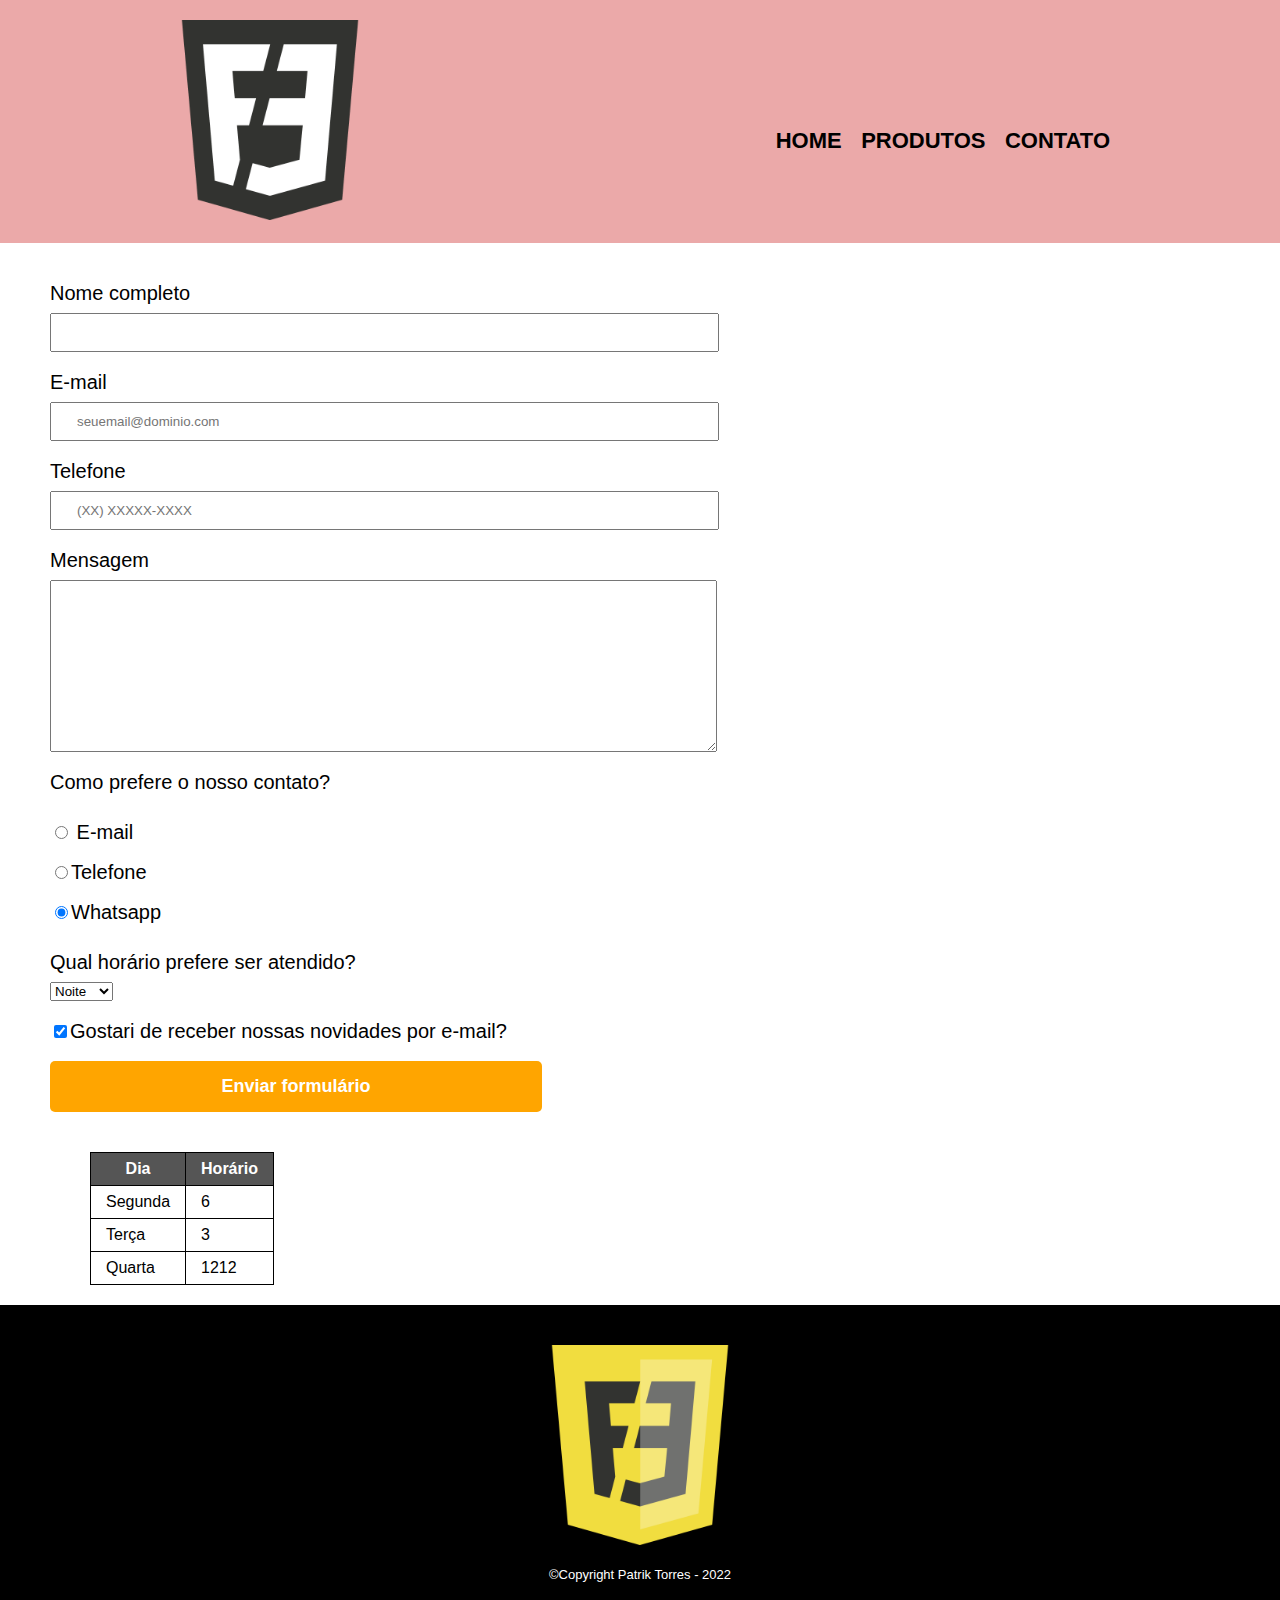
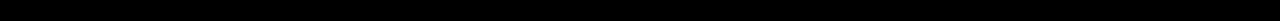
<file: contato.html>
<!DOCTYPE html>

<html>

    <head>
        <meta charset="UTF-8">
        <meta name="viewport" content="width=device-width">
        <title> Contato </title>

        <link rel="stylesheet" href="reset.css">
        <link rel="stylesheet" href="produtos.css">
        

    </head>

    <body>

        <header>
            <div class="caixa">
                <h1><img src="htmlcss.png" alt="Logo Front-end"></h1>

                <nav>
                <ul class="navegacao">
                    <li><a href="index.html">Home</a></li>
                    <li><a href="produtos.html">Produtos</a></li>
                    <li><a href="contato.html">Contato</a></li>
                </ul>
                </nav>
            </div>
        </header>

        <main class="informacoes">
            <form>
                <label for="nomecompleto">Nome completo</label>
                <input type="text" id="nomecompleto" class="input-padrao" required>

                <label for="email">E-mail</label>
                <input type="email" id="email" class="input-padrao" required placeholder="seuemail@dominio.com">

                <label for="telefone">Telefone</label>
                <input type="tel" id="telefone" class="input-padrao" required placeholder="(XX) XXXXX-XXXX">

                <label for="mensagem">Mensagem</label>
                <textarea cols="58" rows="10" id="mensagem" class="input-padrao" required></textarea>

                <fieldset>

                <legend>Como prefere o nosso contato?</legend>

                <label for="radio-email"><input type="radio" name="contato" value="email" id="radio-email"> E-mail</label>
                
                <label for="radio-telefone"><input type="radio" name="contato" value="telefone" id="radio-telefone">Telefone</label>
                
                <label for="radio-whatsapp"><input type="radio" name="contato" value="whatsapp" id="radio-whatsapp" checked>Whatsapp</label>
                
                </fieldset>

                <fieldet>

                    <legend>Qual horário prefere ser atendido?</legend>
                <select>
                
                    <option>Noite</option>
                    <option>Tarde</option>
                    <option>Manhã</option>

                </select>
                </fieldet>

                <label class="checkbox"><input type="checkbox" checked>Gostari de receber nossas novidades por e-mail?</label>
                
                <input type="submit" value="Enviar formulário" class="enviar">
            </form>

            <table>

                <thead>
                <tr>
                    <th> Dia</th>
                    <th> Horário</th>
                </tr>
                </thead>

                <tbody>
                <tr>
                    <td>Segunda</td>
                    <td>6</td>
                </tr>

                <tr>
                    <td>Terça</td>
                    <td>3</td>
                </tr>

                <tr>
                    <td>Quarta</td>
                    <td>1212</td>
                </tr>
                </tbody>
                

            </table>
        </main>

        <footer>
            <img src="frontendlogo.png">
            <p class="copyright">&copy;Copyright Patrik Torres - 2022</p>
        </footer>
    </body>



</html>
</file>
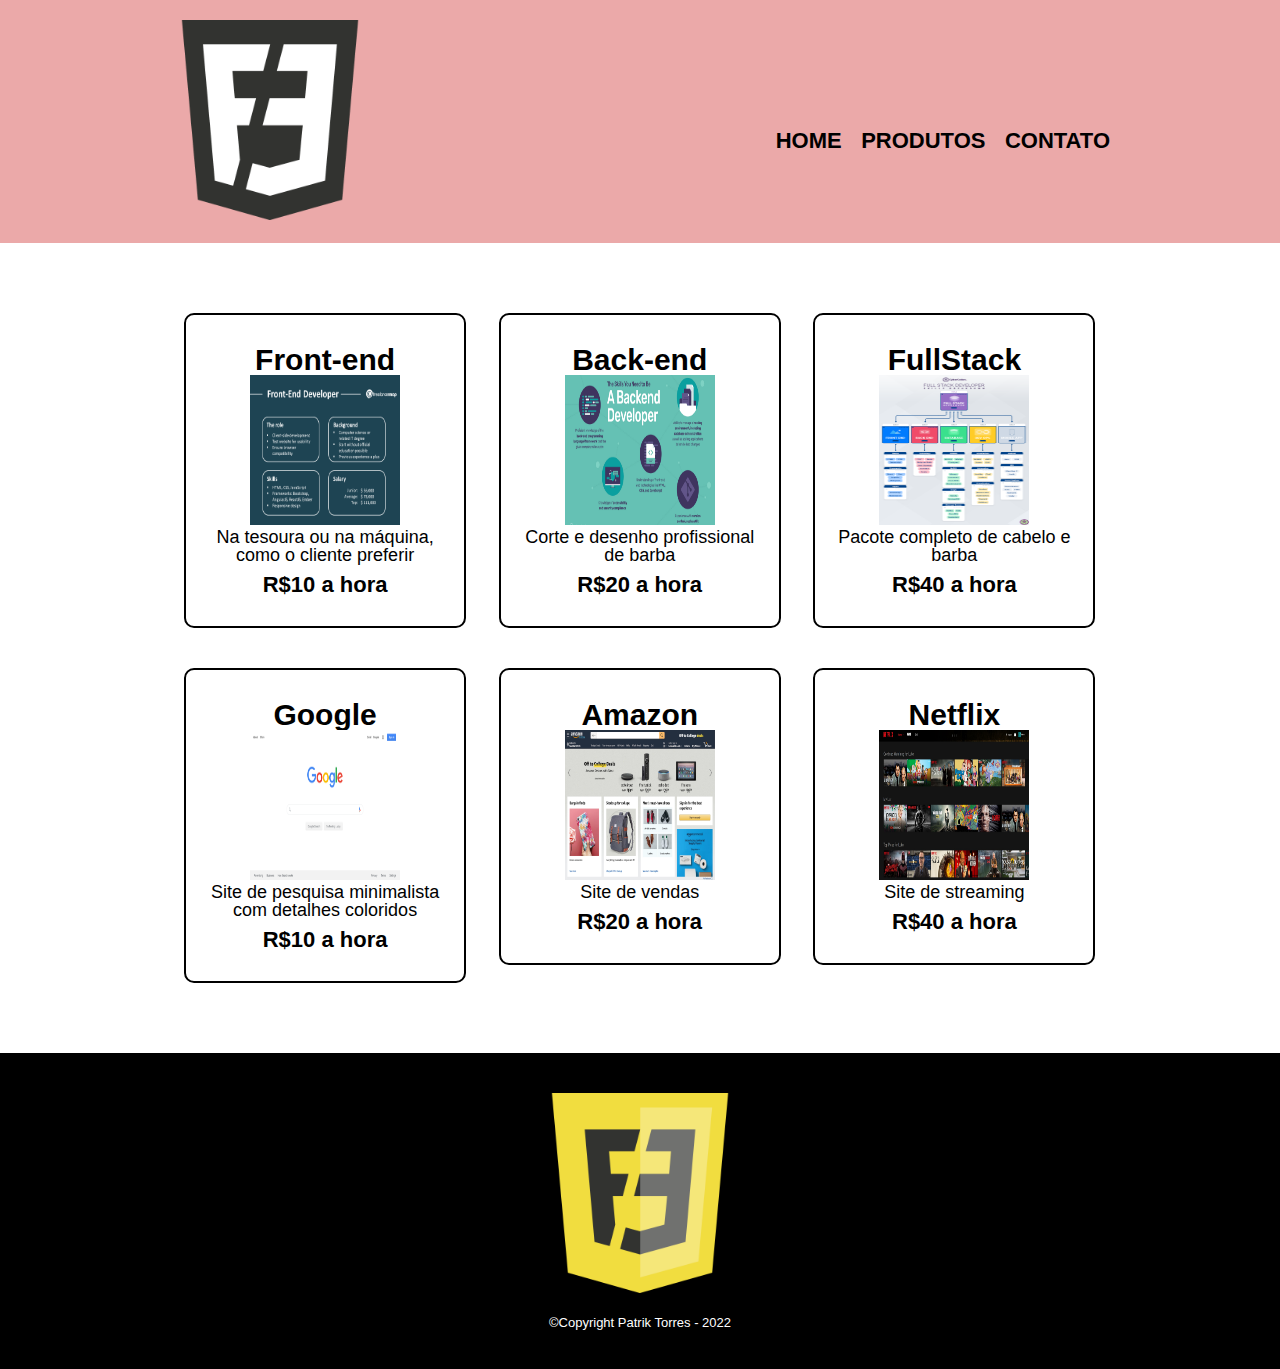
<file: produtos.html>
<!DOCTYPE html>

<html>

    <head>
        
        <meta charset="UTF-8">
        <meta name="viewport" content="width=device-width">
        <title> Patrik Torres </title>

        <link rel="stylesheet" href="reset.css">
        <link rel="stylesheet" href="produtos.css">
        

    </head>

    <body>

        <header>

            <div class="caixa">

                <h1><img src="htmlcss.png" alt="Logo Front-end"></h1>

                <nav>

                <ul class="navegacao">

                    <li><a href="index.html">Home</a></li>
                    <li><a href="produtos.html">Produtos</a></li>
                    <li><a href="contato.html">Contato</a></li>

                </ul>

                </nav>

            </div>

        </header>

        <main>

            <ul class="produtos">

                <li>

                    <h2>Front-end</h2>
                    <img src="frontend.png" class="fotos">
                    <p class="produto-descricao">Na tesoura ou na máquina, como o cliente preferir </p>
                    <p class="produto-preco">R$10 a hora</p>

                </li>

                <li>

                    <h2>Back-end</h2>
                    <img src="backend.png"class="fotos">
                    <p class="produto-descricao">Corte e desenho profissional de barba</p>
                    <p class="produto-preco">R$20 a hora</p>
                    
                </li>

                <li>
                    
                    <h2>FullStack</h2>
                    <img src="fullstack.png"class="fotos">
                    <p class="produto-descricao">Pacote completo de cabelo e barba</p>
                    <p class="produto-preco">R$40 a hora</p>

                </li>
                
            <li>

                <h2>Google</h2>
                <img src="google.png"class="fotos">
                <p class="produto-descricao">Site de pesquisa minimalista com detalhes coloridos</p>
                <p class="produto-preco">R$10 a hora</p>

            </li>

            <li>

                <h2>Amazon</h2>
                <img src="amazon.png"class="fotos">
                <p class="produto-descricao">Site de vendas</p>
                <p class="produto-preco">R$20 a hora</p>

            </li>

            <li>

                <h2>Netflix</h2>
                <img src="netflix.png"class="fotos">
                <p class="produto-descricao">Site de streaming</p>
                <p class="produto-preco">R$40 a hora</p>

            </li>


            </ul>

        </main>

        <footer>

            <img src="frontendlogo.png">
            <p class="copyright">&copy;Copyright Patrik Torres - 2022</p>

        </footer>

    </body>

</html>
</file>
<file: produtos.css>
body{
    font-family: 'Montserrat', sans-serif;
}

header {
    background:#eba9a9;
    padding: 20px 0;
}

.caixa {
    position: relative;
    width: 940px;
    margin: 0 auto;
    cursor: pointer;
}

nav li {
    display: inline;
    margin: 0 0 0 15px;
}

nav a {
    text-transform: uppercase;
    color: #000000;
    font-weight: bold;
    font-size: 22px;
    text-decoration: none;
}

nav {
    position: absolute;
    top: 110px;
    right: 0;

}

nav a:hover {
    text-decoration:underline;
}

.produtos li:hover {
    border-color: #c78c19;
    
}

.produtos li:hover h2{
    font-size:50px; 
}
.produtos {
    width: 940px;
    margin: 0 auto;
    padding:50px 0
}

.produtos li {
    display: inline-block;
    text-align:center;
    width: 30%;
    vertical-align: top;
    margin: 20px 1.5%;
    padding: 30px 20px;
    box-sizing: border-box;
    border: 2px solid #000000;
    border-radius: 10px;
}

.produtos h2{
    font-size: 30px;
    font-weight: bold;
}

.produto-descricao{
    font-size:18px;
}

.produto-preco{
    font-size: 22px;
    font-weight:bold;
    margin-top: 10px
}
img{
    width: 200px;
    height: auto;
}

footer{
    text-align: center;
    background: #000000;
    padding: 40px 0;  
}

.copyright {
    color:#ffffff;
    font-size:13px;
    margin:20px 0 0;
}

form {
    margin: 40px 0;
}

form label, form legend{
    display: block;
    font-size: 20px;
    margin: 20px 0 10px;
    
}

.input-padrao {
    display:block;
    margin: 0 0 20px;
    padding: 10px 25px;
    width:50%;
}

.checkbox{
    margin: 20px 0;
}

.enviar{
    width: 40%;
    padding: 15px 0;
    background: orange;
    color:white;
    font-weight: bold;
    font-size: 18px;
    border:none;
    border-radius: 5px;
    transition: 0.3s all;
    cursor: pointer;
}

.enviar:hover{
    background:rgb(172, 97, 7);
    transform: scale(1.2);
    
}

table{
    margin: 20px 40px;
}

thead{
    background: #555555;
    color:white;
    font-weight: bold;
}

td, th{
    border:1px solid #000000;
    padding:  8px 15px;
}

.aurora{
    width: 100%;
    height: 300px;
}

.titulo{
    text-align: center;
    font-size: 2em;
    margin: 0 0 1em;
    clear: left;
    
}

.principal p{
    margin: 10px;
    
}

.principal strong{
    font-weight: bold;
}

.principal em{
    font-style: italic;
}

.camera{
    width: 30%;
    float: left;
    margin: 0 20px 20px 10px;
}

.fotografica{
    width: 60%;
    margin: 20px 0 20px 0;
    
}

.mapa{
    padding: 3em 0;
    background: linear-gradient(#fefefe, #888888);
    
}

.mapa p{
    margin: 0 0 2em;
    text-align: center;
    
    
}

.video{
    width: 560px;
    margin: 2em auto;
    
}

.conteudo-beneficios{
    width: 640px;
    margin: 0 auto; 

}

.beneficios{
    padding: 3em 0;
    background: #888888;
    width: auto;
    
}

.lista-beneficios{
    width:40%;
    display: inline-block;
    vertical-align:top;
}

.itens{
    line-height:1.5;
    
}

.itens:first-child{
    font-weight: bold;
}

.fotografica{
    width:100%;
    opacity: 0.5;
    transition: 400ms;
    box-shadow: 10px 10px 30px #000000;
}

.fotografica:hover{
    opacity: 1;
    transition: 0.5s;
}

.principal{
    padding: 3em 0;
    background: #fefefe;
    width: 940px;
    margin: 0 auto;
    
}

.itens:before {
    content: "★";
}

.mapa-conteudo{
    width: auto;
	margin: 50px ;

}

.beneficios p {
    padding: 3em o;
    margin: auto;
    width: 940px;
    margin-left: auto;
    margin-right: auto;
   
}

.informacoes{
    margin-left: 50px;
}

.fotos{
    width: 150px;
    height: 150px;
}

@media screen and (max-width:480px) {
    .caixa, .principal,  .conteudo-beneficios, .produtos{
        width:100%;
    }

    h1{
        text-align: center;
    }

    nav{ 
        position: static;
    }

    .itens{
        width: auto;
        margin: 10px;
    }

    .navegacao{
        margin: 20px auto 1px;
    }

    .mapa-conteudo{
        width: auto;
       margin: auto 10px auto 10px;

    }

    .fotografica {
        width: 330px;
        margin: 10px;
    }

    .video{
        width: auto;
        margin: 10px;
    }

    .beneficios p{
        width: 90%;
        margin: 10px;
    }
    

    .enviar{
        width: 60%;
    }

    .produtos li{
       width: 80%;
       margin-left: 35px;
    }
}
</file>
